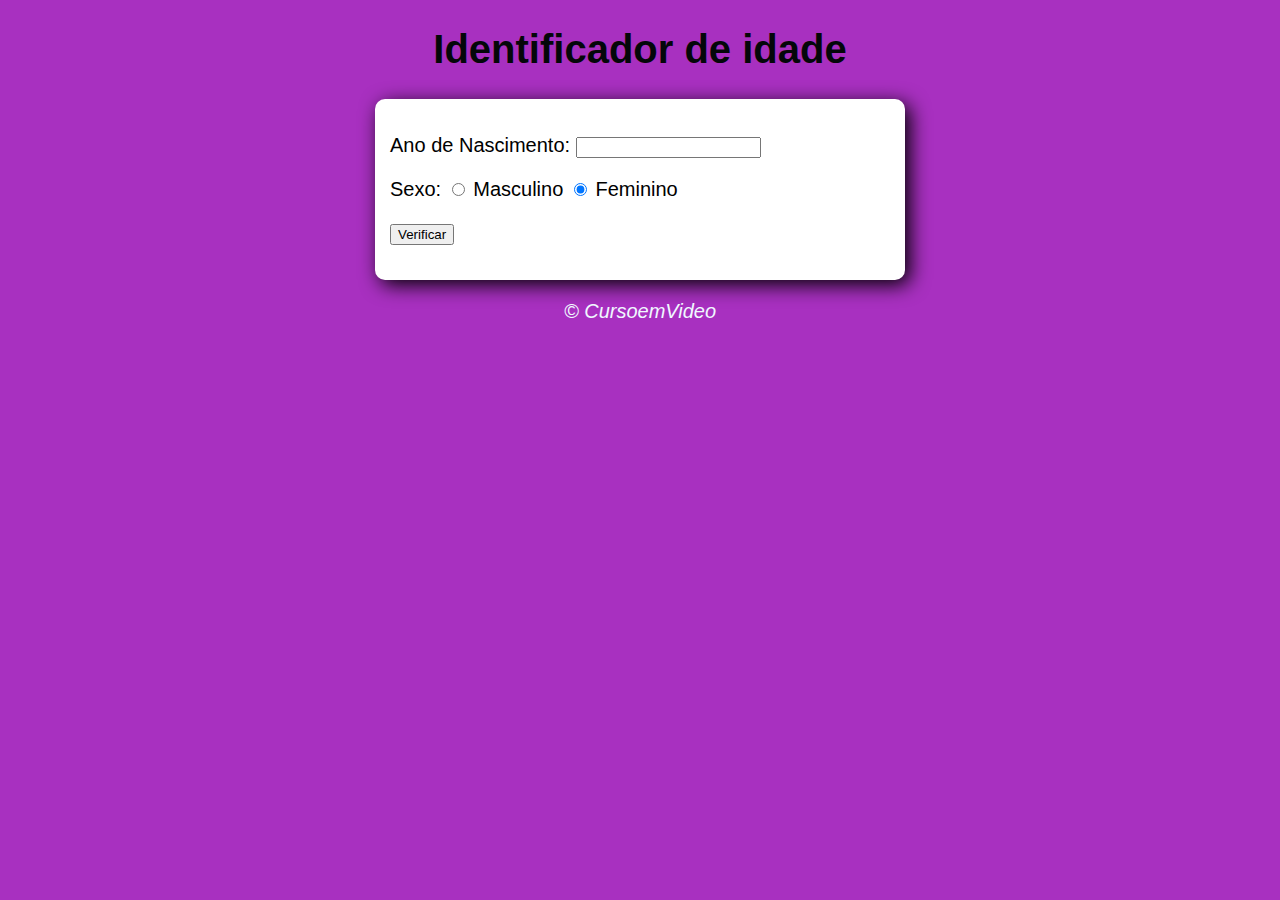
<file: base/index.html>
<!DOCTYPE html>
<html lang="en">
<head>
    <meta charset="UTF-8">
    <meta name="viewport" content="width=device-width, initial-scale=1.0">
    <link rel="stylesheet" href="style.css">
    <title>Document</title>
</head>
<body>
    <header>
        <h1>Identificador de idade</h1> <!--Project title where there will be an h1 containing the value-->
    </header>
    <section>
        <div>
        <p>Ano de Nascimento: <!--Input paragraph-->
            <input type="number" name="txtano" id="txtano">  <!--An input of type number where it will have numeric values-->
        </p>
        <p>Sexo: <!--sex type paragraph-->
            <input type="radio" name="radsex" id="masc" checked> <!--input of type radio where it will have a choice value-->
            <label for="masc">Masculino</label> <!--we will have a label with the value of the male string type-->
            <input type="radio" name="radsex" id="fem" checked> <!--input of type radio where it will have a choice value-->
            <label for="fem">Feminino</label> <!--we will have a label with the value of the female string type-->
        </p>
        <p> <!--button type input where there will be a command that will receive the 'Check' onclick function-->
            <input type="button" value="Verificar" onclick="verificar()">
        </p>
        </div>
        <div id="resultado"> <!--Here is the div where it will have an id with the value of 'result'-->
        
        </div>
    </section>
    <footer> 
        <p>&copy; CursoemVideo</p> <!--Paragraph that contains a footer with the name of the institution of the lesson learned-->
    </footer>
    <script src="script.js"></script>
    
</body>
</html>
</file>
<file: base/style.css>
body {
    background: rgb(168, 48, 192); /*We will have a purple background color that will be on the main screen*/
    font: normal 15pt Arial; /*To improve the design we will use a 15pt Arial font.*/

}

header {
    color: rgb(4, 7, 9); /*The header will be black in color with a string containing the value 'Age Identifier'*/
    text-align: center; /*the text will be center aligned*/
}

/*section and its values*/
section {
    background-color: white; /*background color whit*/
    border-radius: 10px; /*border radius with 10px for a better appearance*/
    padding: 15px; /*padding with 15px for better visualization within the section*/
    width: 500px; /*500px width for more visible spacing*/
    margin: auto;
    box-shadow: 5px 5px 20px black; /*Shadow of the black color box and with a very beautiful style by the way*/
}

footer {
    color: aliceblue;
    text-align: center;
    font-style: italic;
}

/*stylizing the image to align with the section*/
img {
    border-radius: 50%;
    width: 150px;
    height: 150px;
}
</file>
